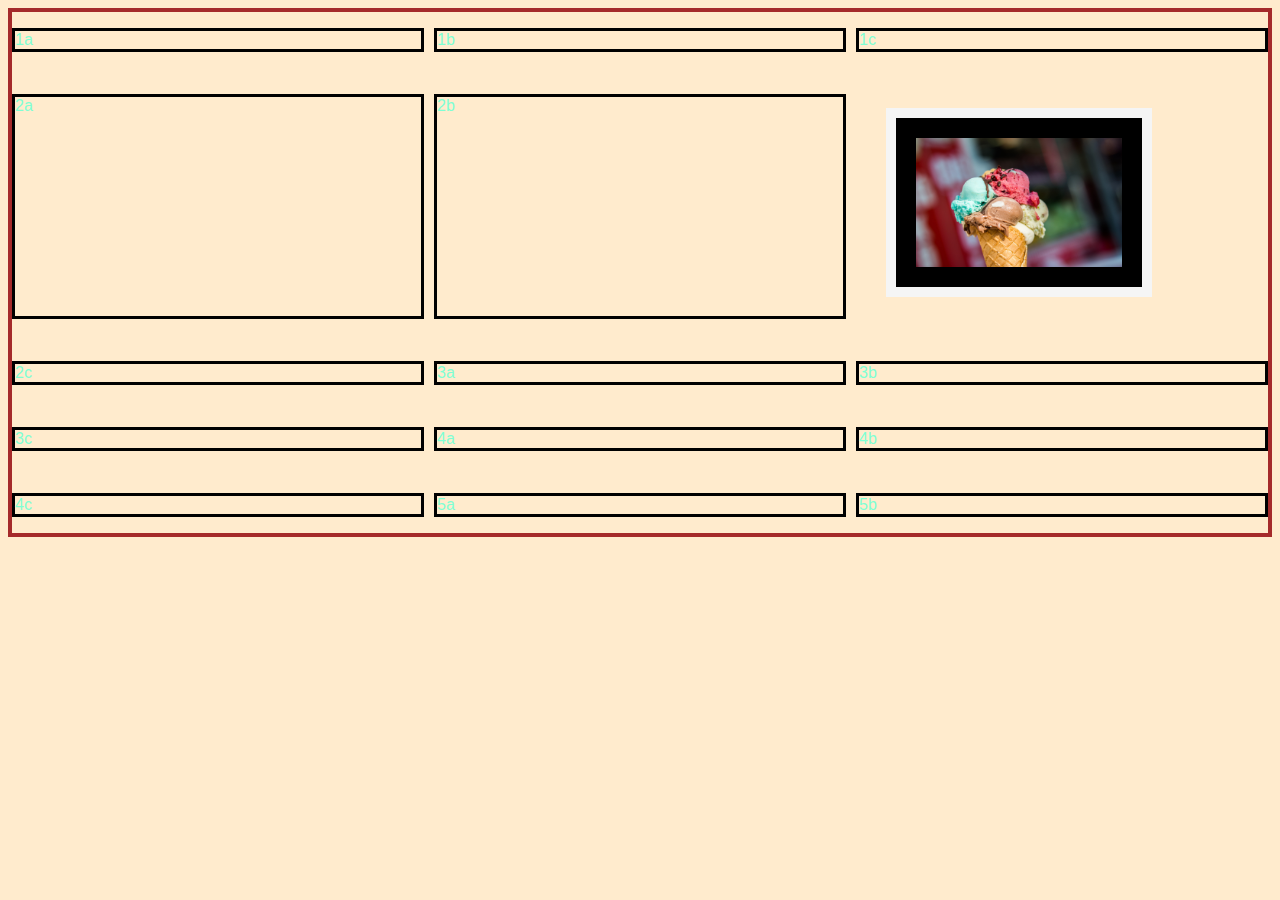
<file: grid.html>
<!DOCTYPE html>
<html lang="en">
<head>
    <meta charset="UTF-8">
    <meta name="viewport" content="width=device-width, initial-scale=1.0">
    <link href="style.css" rel="stylesheet">
    <title>Grid demo</title>
</head>
<body>
    <div class="grid-container">
        <p>1a</p>
        <p>1b</p>
        <p>1c</p>
        <p>2a</p>
        <p>2b</p>
        <img src="icecreamjpg.jpeg" alt="gelato divino">
        <p>2c</p>
        <p>3a</p>
        <p>3b</p>
        <p>3c</p>
        <p>4a</p>
        <p>4b</p>
        <p>4c</p>
        <p>5a</p>
        <p>5b</p>
    </div>
</body>
</html>
</file>
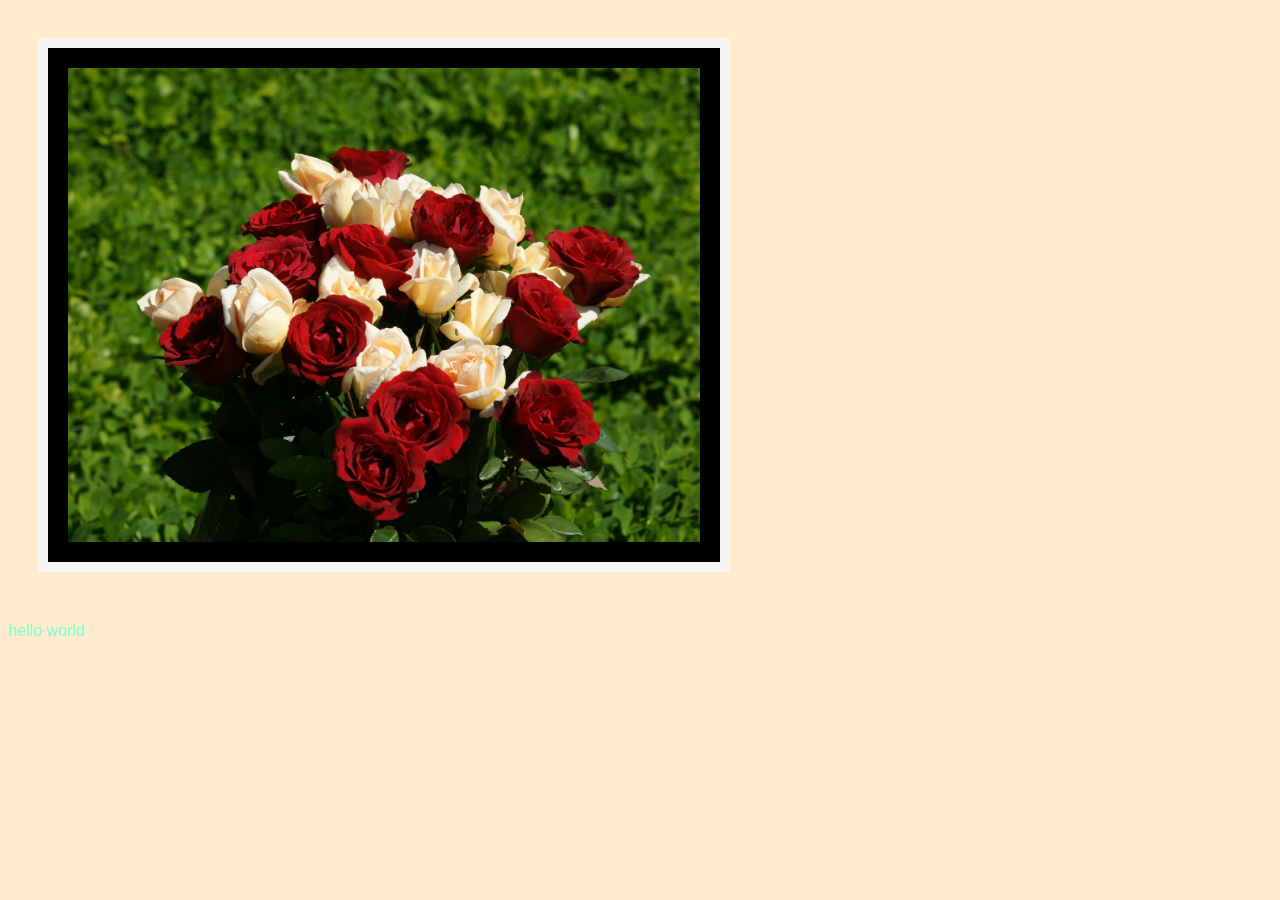
<file: secret.html>
<!DOCTYPE html>
<html lang="en"
<head></head>
    <meta charset="UTF-8">
    <meta name="viewpoint" content="width device-width initial scale=1.0">
    <title>text page</title>
    <link rel="stylesheet" href="style.css" type="text/css">
</head>
<body>
    <nav>
        <a href="secret.html"><img src="flower.jpg" alt="roses"></a>
    </nav>
    <p class="hello world">hello world</p>
</file>
<file: style.css>
body{
    background-color: blanchedalmond;
    font-family:'Gill Sans', 'Gill Sans MT', Calibri, 'Trebuchet MS', sans-serif
}

h1{color:black;
    font-family:Arial, Helvetica, sans-serif

}

h3{color:rgb(42, 42, 95);

}

h6{
    color: rgb(117, 134, 66);
}

img{
    height:50%;
    width:50% ;
    background-color: black;
    margin:30px;
    border: 10px solid whitesmoke;
    padding: 20px;
}


p{
    color:aquamarine;
}

input{
    background-color: blueviolet;
    color: bisque;
}


.textcontent{
    background-color:aqua
    padding: 20px;
    border: 10px solid black;
    margin: 50px;
    margin-left: 0px;
}

/*flexbox*/

.flex-container{
    color: aqua;
    display: flex;
    flex-direction:row-reverse;
    justify-content:baseline;
    align-items: flex-end;
}

.flex-item{
    margin: 5px;
    padding:10px ;
}

/*grid layout*/

.grid-container{
    display: grid;
    grid-template-columns: repeat(3, 1fr) ;/*setting our column*/
    grid-template-rows: auto;
    border: 4px solid brown; 
    grid-gap: 10px;
}

.grid-container p{
    border: 3px solid black;
}

.grid-item{
    border: 3px solid blue;
    text-align: center;
}

.grid-icecream{
    grid-column: 3px;
    grid-row: 3px;
}


/*ID overwrites previous instructions but keeps others that arent specifically overwritten */
#password{
    background-color: blue;
}
</file>
